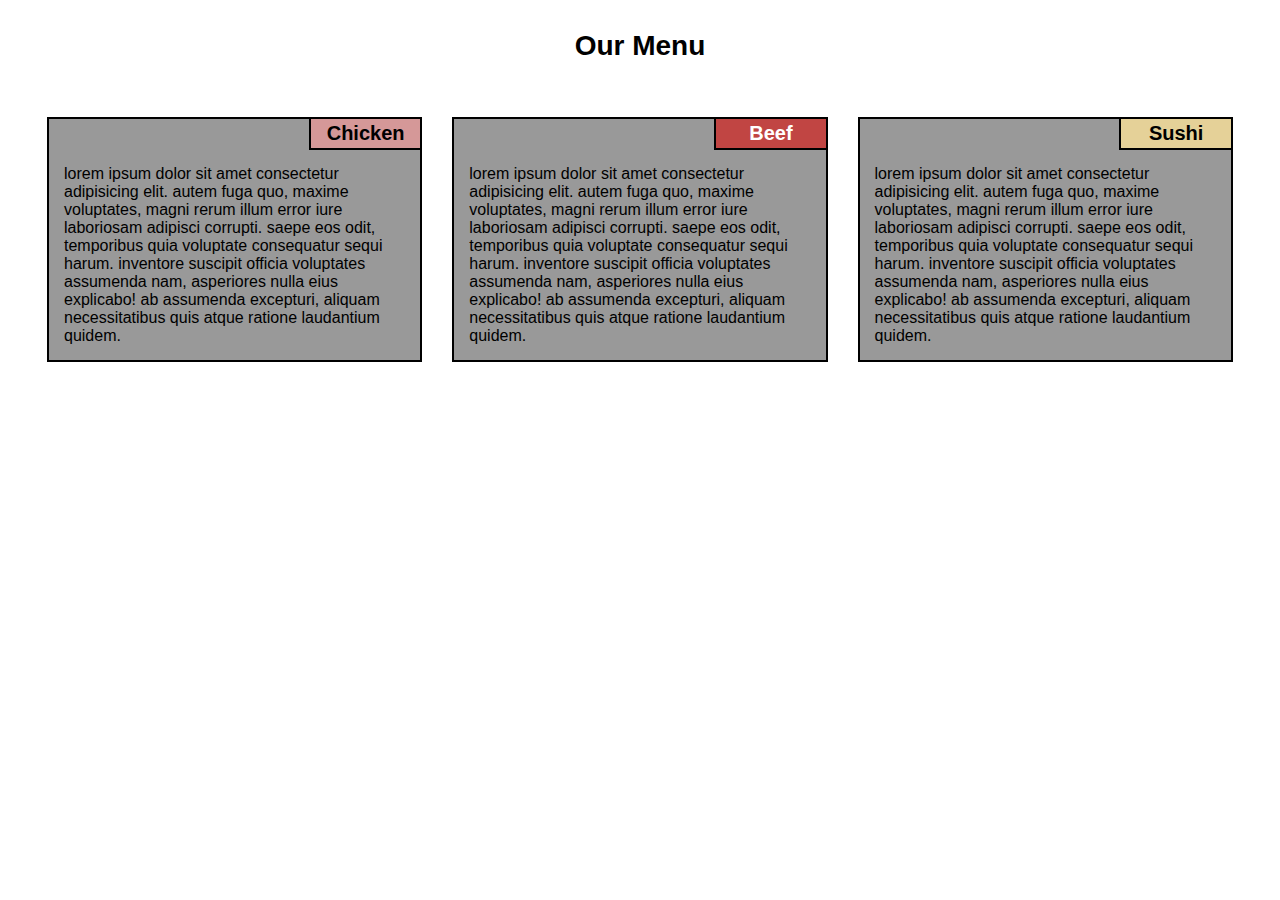
<file: mod2_solution/index.html>
<!DOCTYPE html>
<html lang="en">
<head>
    <meta charset="UTF-8">
    <meta name="viewport" content="width=device-width, initial-scale=1.0">
    <title>Assignment Solution for Module 2</title>
    <link rel="stylesheet" href="css/styles.css">
</head>
<body>
    <header class="title">Our Menu</header>
    <div class="row">
        <div class="col-xl-4 col-lg-4 col-md-6 col-sm-12">
            <section class="content">
                <section id="section-title-1">Chicken</section>
                <p>Lorem ipsum dolor sit amet consectetur adipisicing elit. Autem fuga quo, maxime voluptates, 
                    magni rerum illum error iure laboriosam adipisci corrupti. Saepe eos odit, temporibus quia 
                    voluptate consequatur sequi harum. Inventore suscipit officia voluptates assumenda nam, 
                    asperiores nulla eius explicabo! Ab assumenda excepturi, aliquam necessitatibus quis atque 
                    ratione laudantium quidem.</p>
            </section>
        </div>
        <div class="col-xl-4 col-lg-4 col-md-6 col-sm-12">
            <section class="content">
                <section id="section-title-2">Beef</section>
                <p>Lorem ipsum dolor sit amet consectetur adipisicing elit. Autem fuga quo, maxime voluptates, 
                    magni rerum illum error iure laboriosam adipisci corrupti. Saepe eos odit, temporibus quia 
                    voluptate consequatur sequi harum. Inventore suscipit officia voluptates assumenda nam, 
                    asperiores nulla eius explicabo! Ab assumenda excepturi, aliquam necessitatibus quis atque 
                    ratione laudantium quidem.</p>
            </section>
        </div>
        <div class="col-xl-4 col-lg-4 col-md-12 col-sm-12">
            <section class="content">
                <section id="section-title-3">Sushi</section>
                <p>Lorem ipsum dolor sit amet consectetur adipisicing elit. Autem fuga quo, maxime voluptates, 
                    magni rerum illum error iure laboriosam adipisci corrupti. Saepe eos odit, temporibus quia 
                    voluptate consequatur sequi harum. Inventore suscipit officia voluptates assumenda nam, 
                    asperiores nulla eius explicabo! Ab assumenda excepturi, aliquam necessitatibus quis atque 
                    ratione laudantium quidem.</p>
            </section>
        </div>
    </div>
</body>
</html>
</file>
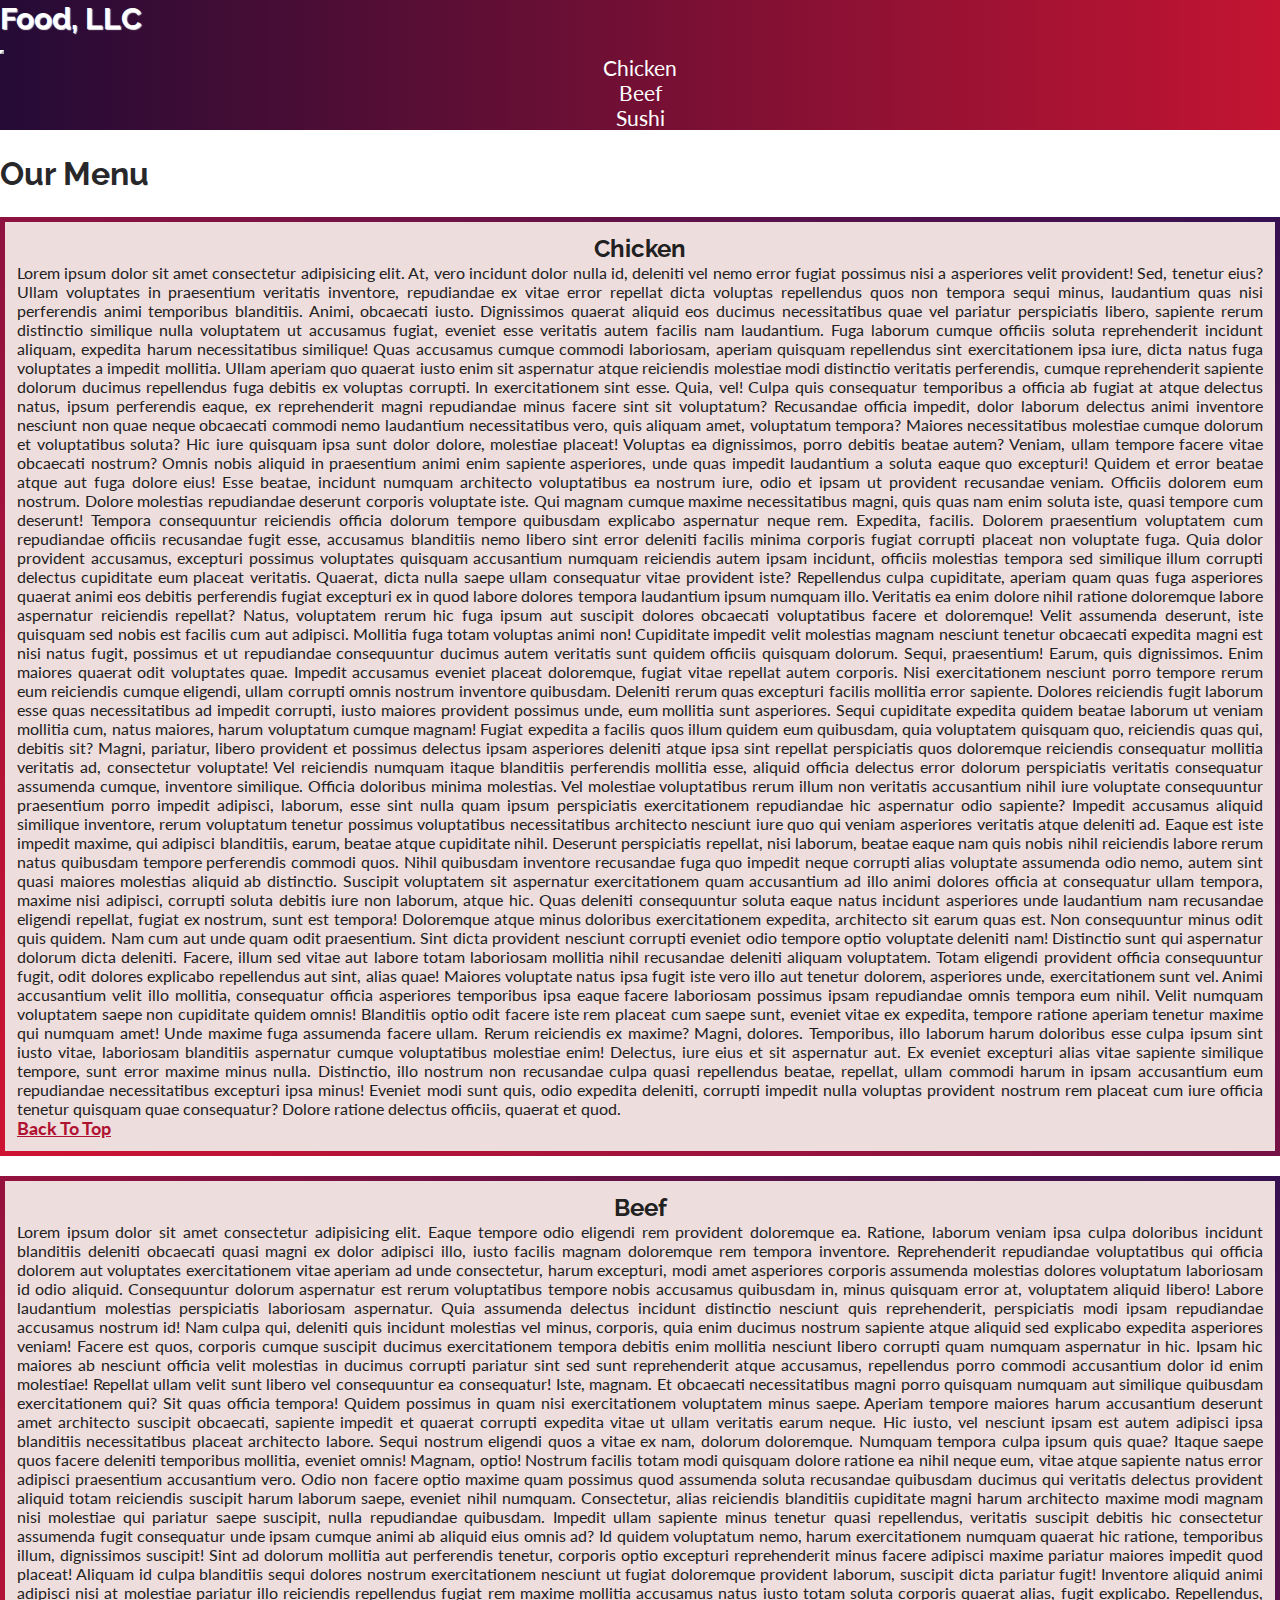
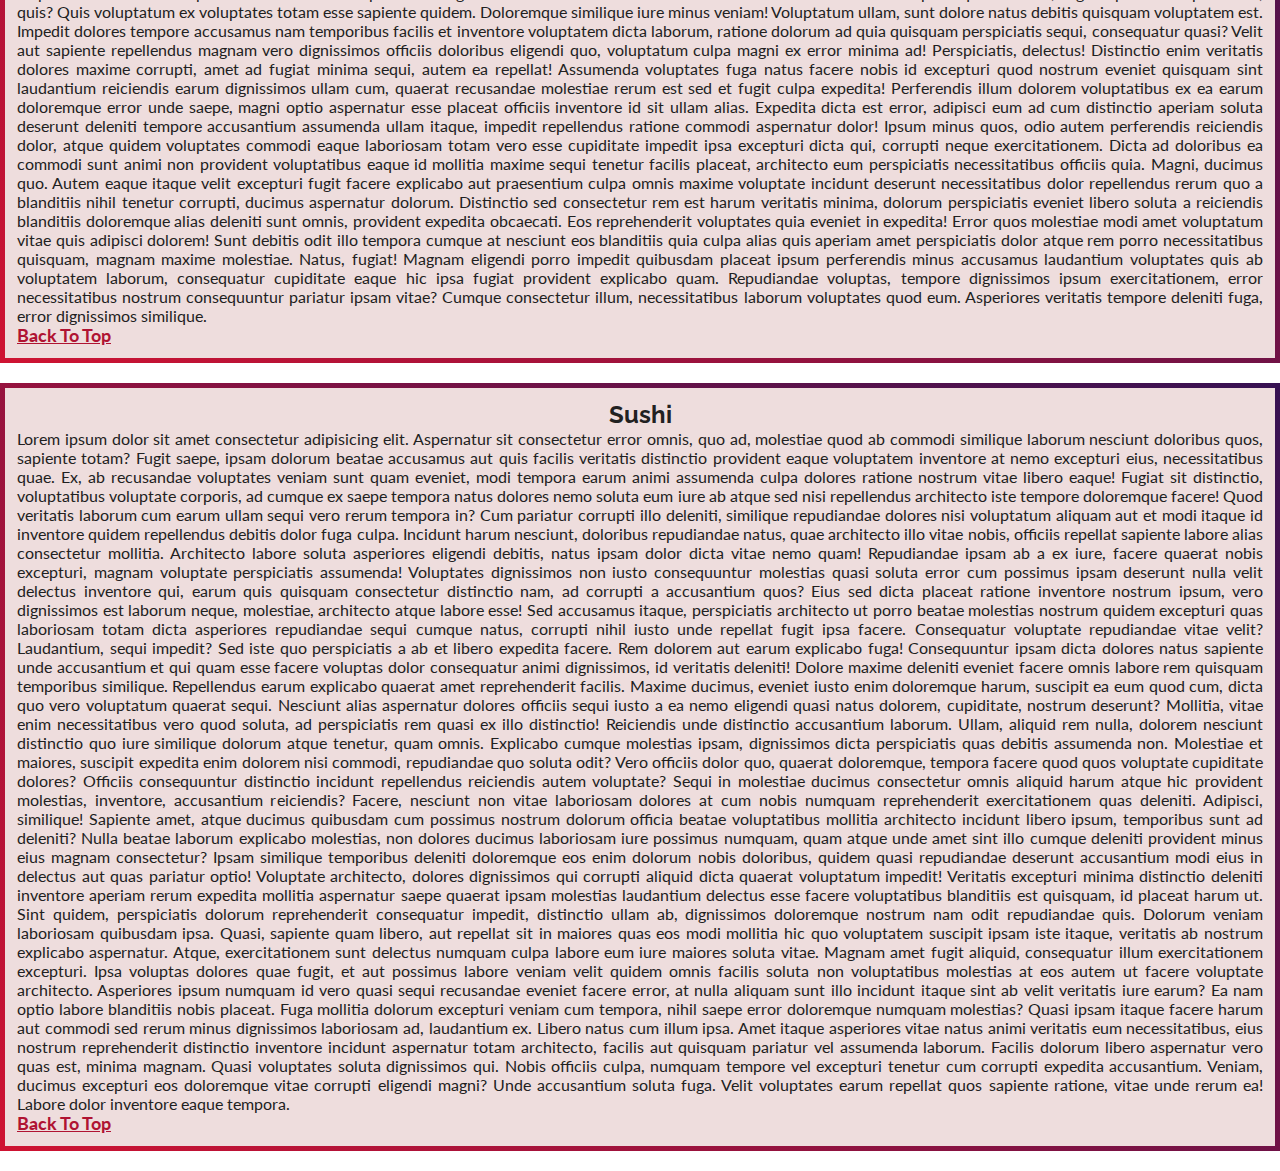
<file: mod3_solution/index.html>
<!DOCTYPE html>
<html lang="en">

<head>
    <meta charset="UTF-8">
    <meta http-equiv="X-UA-Compatible" content="IE=edge">
    <meta name="viewport" content="width=device-width, initial-scale=1.0">
    <title>Assignment Solution for Module 3</title>
    <!--Bootstrap 5 CSS CDN-->
    <link href="https://cdn.jsdelivr.net/npm/bootstrap@5.0.2/dist/css/bootstrap.min.css" rel="stylesheet"
        integrity="sha384-EVSTQN3/azprG1Anm3QDgpJLIm9Nao0Yz1ztcQTwFspd3yD65VohhpuuCOmLASjC" crossorigin="anonymous">
    <!--styles.css-->
    <link rel="stylesheet" href="css/styles.css">
    <!--Google Fonts-->
    <link rel="preconnect" href="https://fonts.googleapis.com">
    <link rel="preconnect" href="https://fonts.gstatic.com" crossorigin>
    <link
        href="https://fonts.googleapis.com/css2?family=Lato:wght@300;400;700&family=Raleway:wght@300;400;700&display=swap"
        rel="stylesheet">
</head>

<body>
    <header>
        <!--Navbar-->
        <nav id="header-nav" class="navbar navbar-expand-md">
            <div class="container-fluid px-md-3 px-lg-5">
                <a class="navbar-brand" href="index.html">
                    <h1>Food, LLC</h1>
                </a>
                <button class="navbar-toggler" type="button" data-bs-toggle="collapse"
                    data-bs-target="#collapsable-menu" aria-controls="collapsable-menu" aria-expanded="false"
                    aria-label="Toggle navigation">
                    <span class="navbar-toggler-icon"></span>
                </button>

                <div class="collapse navbar-collapse" id="collapsable-menu">
                    <ul id="nav-list" class="navbar-nav ms-auto d-block d-md-none">
                        <li class="nav-item">
                            <a class="nav-link" aria-current="page" href="#chicken-item">Chicken</a>
                        </li>
                        <li class="nav-item">
                            <a class="nav-link" href="#beef-item">Beef</a>
                        </li>
                        <li class="nav-item">
                            <a class="nav-link" href="#sushi-item">Sushi</a>
                        </li>
                    </ul>
                </div>

            </div><!-- .container-md -->
        </nav><!-- Navbar -->
    </header>

    <main id="main-content" class="container-fluid px-md-3 px-lg-5">
        <h2 id="menu-title" class="text-center">Our Menu</h2>
        <div class="row">
            <div class="col-12 col-md-6 col-lg-4 d-flex align-items-stretch">
                <section id="chicken-item" class="section-item">
                    <h3 class="section-item-title">Chicken</h3>
                    <p class="section-item-details">
                        Lorem ipsum dolor sit amet consectetur adipisicing elit. At, vero incidunt dolor nulla id,
                        deleniti vel nemo error fugiat possimus nisi a asperiores velit provident! Sed, tenetur eius?
                        Ullam voluptates in praesentium veritatis inventore, repudiandae ex vitae error repellat dicta
                        voluptas repellendus quos non tempora sequi minus, laudantium quas nisi perferendis animi
                        temporibus blanditiis. Animi, obcaecati iusto. Dignissimos quaerat aliquid eos ducimus
                        necessitatibus quae vel pariatur perspiciatis libero, sapiente rerum distinctio similique nulla
                        voluptatem ut accusamus fugiat, eveniet esse veritatis autem facilis nam laudantium. Fuga
                        laborum cumque officiis soluta reprehenderit incidunt aliquam, expedita harum necessitatibus
                        similique! Quas accusamus cumque commodi laboriosam, aperiam quisquam repellendus sint
                        exercitationem ipsa iure, dicta natus fuga voluptates a impedit mollitia. Ullam aperiam quo
                        quaerat iusto enim sit aspernatur atque reiciendis molestiae modi distinctio veritatis
                        perferendis, cumque reprehenderit sapiente dolorum ducimus repellendus fuga debitis ex voluptas
                        corrupti. In exercitationem sint esse. Quia, vel! Culpa quis consequatur temporibus a officia ab
                        fugiat at atque delectus natus, ipsum perferendis eaque, ex reprehenderit magni repudiandae
                        minus facere sint sit voluptatum? Recusandae officia impedit, dolor laborum delectus animi
                        inventore nesciunt non quae neque obcaecati commodi nemo laudantium necessitatibus vero, quis
                        aliquam amet, voluptatum tempora? Maiores necessitatibus molestiae cumque dolorum et
                        voluptatibus soluta? Hic iure quisquam ipsa sunt dolor dolore, molestiae placeat! Voluptas ea
                        dignissimos, porro debitis beatae autem? Veniam, ullam tempore facere vitae obcaecati nostrum?
                        Omnis nobis aliquid in praesentium animi enim sapiente asperiores, unde quas impedit laudantium
                        a soluta eaque quo excepturi! Quidem et error beatae atque aut fuga dolore eius! Esse beatae,
                        incidunt numquam architecto voluptatibus ea nostrum iure, odio et ipsam ut provident recusandae
                        veniam. Officiis dolorem eum nostrum. Dolore molestias repudiandae deserunt corporis voluptate
                        iste. Qui magnam cumque maxime necessitatibus magni, quis quas nam enim soluta iste, quasi
                        tempore cum deserunt! Tempora consequuntur reiciendis officia dolorum tempore quibusdam
                        explicabo aspernatur neque rem. Expedita, facilis. Dolorem praesentium voluptatem cum
                        repudiandae officiis recusandae fugit esse, accusamus blanditiis nemo libero sint error deleniti
                        facilis minima corporis fugiat corrupti placeat non voluptate fuga. Quia dolor provident
                        accusamus, excepturi possimus voluptates quisquam accusantium numquam reiciendis autem ipsam
                        incidunt, officiis molestias tempora sed similique illum corrupti delectus cupiditate eum
                        placeat veritatis. Quaerat, dicta nulla saepe ullam consequatur vitae provident iste?
                        Repellendus culpa cupiditate, aperiam quam quas fuga asperiores quaerat animi eos debitis
                        perferendis fugiat excepturi ex in quod labore dolores tempora laudantium ipsum numquam illo.
                        Veritatis ea enim dolore nihil ratione doloremque labore aspernatur reiciendis repellat? Natus,
                        voluptatem rerum hic fuga ipsum aut suscipit dolores obcaecati voluptatibus facere et
                        doloremque! Velit assumenda deserunt, iste quisquam sed nobis est facilis cum aut adipisci.
                        Mollitia fuga totam voluptas animi non! Cupiditate impedit velit molestias magnam nesciunt
                        tenetur obcaecati expedita magni est nisi natus fugit, possimus et ut repudiandae consequuntur
                        ducimus autem veritatis sunt quidem officiis quisquam dolorum. Sequi, praesentium! Earum, quis
                        dignissimos. Enim maiores quaerat odit voluptates quae. Impedit accusamus eveniet placeat
                        doloremque, fugiat vitae repellat autem corporis. Nisi exercitationem nesciunt porro tempore
                        rerum eum reiciendis cumque eligendi, ullam corrupti omnis nostrum inventore quibusdam. Deleniti
                        rerum quas excepturi facilis mollitia error sapiente. Dolores reiciendis fugit laborum esse quas
                        necessitatibus ad impedit corrupti, iusto maiores provident possimus unde, eum mollitia sunt
                        asperiores. Sequi cupiditate expedita quidem beatae laborum ut veniam mollitia cum, natus
                        maiores, harum voluptatum cumque magnam! Fugiat expedita a facilis quos illum quidem eum
                        quibusdam, quia voluptatem quisquam quo, reiciendis quas qui, debitis sit? Magni, pariatur,
                        libero provident et possimus delectus ipsam asperiores deleniti atque ipsa sint repellat
                        perspiciatis quos doloremque reiciendis consequatur mollitia veritatis ad, consectetur
                        voluptate! Vel reiciendis numquam itaque blanditiis perferendis mollitia esse, aliquid officia
                        delectus error dolorum perspiciatis veritatis consequatur assumenda cumque, inventore similique.
                        Officia doloribus minima molestias. Vel molestiae voluptatibus rerum illum non veritatis
                        accusantium nihil iure voluptate consequuntur praesentium porro impedit adipisci, laborum, esse
                        sint nulla quam ipsum perspiciatis exercitationem repudiandae hic aspernatur odio sapiente?
                        Impedit accusamus aliquid similique inventore, rerum voluptatum tenetur possimus voluptatibus
                        necessitatibus architecto nesciunt iure quo qui veniam asperiores veritatis atque deleniti ad.
                        Eaque est iste impedit maxime, qui adipisci blanditiis, earum, beatae atque cupiditate nihil.
                        Deserunt perspiciatis repellat, nisi laborum, beatae eaque nam quis nobis nihil reiciendis
                        labore rerum natus quibusdam tempore perferendis commodi quos. Nihil quibusdam inventore
                        recusandae fuga quo impedit neque corrupti alias voluptate assumenda odio nemo, autem sint quasi
                        maiores molestias aliquid ab distinctio. Suscipit voluptatem sit aspernatur exercitationem quam
                        accusantium ad illo animi dolores officia at consequatur ullam tempora, maxime nisi adipisci,
                        corrupti soluta debitis iure non laborum, atque hic. Quas deleniti consequuntur soluta eaque
                        natus incidunt asperiores unde laudantium nam recusandae eligendi repellat, fugiat ex nostrum,
                        sunt est tempora! Doloremque atque minus doloribus exercitationem expedita, architecto sit earum
                        quas est. Non consequuntur minus odit quis quidem. Nam cum aut unde quam odit praesentium. Sint
                        dicta provident nesciunt corrupti eveniet odio tempore optio voluptate deleniti nam! Distinctio
                        sunt qui aspernatur dolorum dicta deleniti. Facere, illum sed vitae aut labore totam laboriosam
                        mollitia nihil recusandae deleniti aliquam voluptatem. Totam eligendi provident officia
                        consequuntur fugit, odit dolores explicabo repellendus aut sint, alias quae! Maiores voluptate
                        natus ipsa fugit iste vero illo aut tenetur dolorem, asperiores unde, exercitationem sunt vel.
                        Animi accusantium velit illo mollitia, consequatur officia asperiores temporibus ipsa eaque
                        facere laboriosam possimus ipsam repudiandae omnis tempora eum nihil. Velit numquam voluptatem
                        saepe non cupiditate quidem omnis! Blanditiis optio odit facere iste rem placeat cum saepe sunt,
                        eveniet vitae ex expedita, tempore ratione aperiam tenetur maxime qui numquam amet! Unde maxime
                        fuga assumenda facere ullam. Rerum reiciendis ex maxime? Magni, dolores. Temporibus, illo
                        laborum harum doloribus esse culpa ipsum sint iusto vitae, laboriosam blanditiis aspernatur
                        cumque voluptatibus molestiae enim! Delectus, iure eius et sit aspernatur aut. Ex eveniet
                        excepturi alias vitae sapiente similique tempore, sunt error maxime minus nulla. Distinctio,
                        illo nostrum non recusandae culpa quasi repellendus beatae, repellat, ullam commodi harum in
                        ipsam accusantium eum repudiandae necessitatibus excepturi ipsa minus! Eveniet modi sunt quis,
                        odio expedita deleniti, corrupti impedit nulla voluptas provident nostrum rem placeat cum iure
                        officia tenetur quisquam quae consequatur? Dolore ratione delectus officiis, quaerat et quod.
                    </p>
                    <a href="#menu-title" class="backTop">Back To Top</a>
                </section>
            </div>
            <div class="col-12 col-md-6 col-lg-4 d-flex align-items-stretch">
                <section id="beef-item" class="section-item">
                    <h3 class="section-item-title">Beef</h3>
                    <p class="section-item-details">
                        Lorem ipsum dolor sit amet consectetur adipisicing elit. Eaque tempore odio eligendi rem
                        provident doloremque ea. Ratione, laborum veniam ipsa culpa doloribus incidunt blanditiis
                        deleniti obcaecati quasi magni ex dolor adipisci illo, iusto facilis magnam doloremque rem
                        tempora inventore. Reprehenderit repudiandae voluptatibus qui officia dolorem aut voluptates
                        exercitationem vitae aperiam ad unde consectetur, harum excepturi, modi amet asperiores corporis
                        assumenda molestias dolores voluptatum laboriosam id odio aliquid. Consequuntur dolorum
                        aspernatur est rerum voluptatibus tempore nobis accusamus quibusdam in, minus quisquam error at,
                        voluptatem aliquid libero! Labore laudantium molestias perspiciatis laboriosam aspernatur. Quia
                        assumenda delectus incidunt distinctio nesciunt quis reprehenderit, perspiciatis modi ipsam
                        repudiandae accusamus nostrum id! Nam culpa qui, deleniti quis incidunt molestias vel minus,
                        corporis, quia enim ducimus nostrum sapiente atque aliquid sed explicabo expedita asperiores
                        veniam! Facere est quos, corporis cumque suscipit ducimus exercitationem tempora debitis enim
                        mollitia nesciunt libero corrupti quam numquam aspernatur in hic. Ipsam hic maiores ab nesciunt
                        officia velit molestias in ducimus corrupti pariatur sint sed sunt reprehenderit atque
                        accusamus, repellendus porro commodi accusantium dolor id enim molestiae! Repellat ullam velit
                        sunt libero vel consequuntur ea consequatur! Iste, magnam. Et obcaecati necessitatibus magni
                        porro quisquam numquam aut similique quibusdam exercitationem qui? Sit quas officia tempora!
                        Quidem possimus in quam nisi exercitationem voluptatem minus saepe. Aperiam tempore maiores
                        harum accusantium deserunt amet architecto suscipit obcaecati, sapiente impedit et quaerat
                        corrupti expedita vitae ut ullam veritatis earum neque. Hic iusto, vel nesciunt ipsam est autem
                        adipisci ipsa blanditiis necessitatibus placeat architecto labore. Sequi nostrum eligendi quos a
                        vitae ex nam, dolorum doloremque. Numquam tempora culpa ipsum quis quae? Itaque saepe quos
                        facere deleniti temporibus mollitia, eveniet omnis! Magnam, optio! Nostrum facilis totam modi
                        quisquam dolore ratione ea nihil neque eum, vitae atque sapiente natus error adipisci
                        praesentium accusantium vero. Odio non facere optio maxime quam possimus quod assumenda soluta
                        recusandae quibusdam ducimus qui veritatis delectus provident aliquid totam reiciendis suscipit
                        harum laborum saepe, eveniet nihil numquam. Consectetur, alias reiciendis blanditiis cupiditate
                        magni harum architecto maxime modi magnam nisi molestiae qui pariatur saepe suscipit, nulla
                        repudiandae quibusdam. Impedit ullam sapiente minus tenetur quasi repellendus, veritatis
                        suscipit debitis hic consectetur assumenda fugit consequatur unde ipsam cumque animi ab aliquid
                        eius omnis ad? Id quidem voluptatum nemo, harum exercitationem numquam quaerat hic ratione,
                        temporibus illum, dignissimos suscipit! Sint ad dolorum mollitia aut perferendis tenetur,
                        corporis optio excepturi reprehenderit minus facere adipisci maxime pariatur maiores impedit
                        quod placeat! Aliquam id culpa blanditiis sequi dolores nostrum exercitationem nesciunt ut
                        fugiat doloremque provident laborum, suscipit dicta pariatur fugit! Inventore aliquid animi
                        adipisci nisi at molestiae pariatur illo reiciendis repellendus fugiat rem maxime mollitia
                        accusamus natus iusto totam soluta corporis quaerat alias, fugit explicabo. Repellendus, quis?
                        Quis voluptatum ex voluptates totam esse sapiente quidem. Doloremque similique iure minus
                        veniam! Voluptatum ullam, sunt dolore natus debitis quisquam voluptatem est. Impedit dolores
                        tempore accusamus nam temporibus facilis et inventore voluptatem dicta laborum, ratione dolorum
                        ad quia quisquam perspiciatis sequi, consequatur quasi? Velit aut sapiente repellendus magnam
                        vero dignissimos officiis doloribus eligendi quo, voluptatum culpa magni ex error minima ad!
                        Perspiciatis, delectus! Distinctio enim veritatis dolores maxime corrupti, amet ad fugiat minima
                        sequi, autem ea repellat! Assumenda voluptates fuga natus facere nobis id excepturi quod nostrum
                        eveniet quisquam sint laudantium reiciendis earum dignissimos ullam cum, quaerat recusandae
                        molestiae rerum est sed et fugit culpa expedita! Perferendis illum dolorem voluptatibus ex ea
                        earum doloremque error unde saepe, magni optio aspernatur esse placeat officiis inventore id sit
                        ullam alias. Expedita dicta est error, adipisci eum ad cum distinctio aperiam soluta deserunt
                        deleniti tempore accusantium assumenda ullam itaque, impedit repellendus ratione commodi
                        aspernatur dolor! Ipsum minus quos, odio autem perferendis reiciendis dolor, atque quidem
                        voluptates commodi eaque laboriosam totam vero esse cupiditate impedit ipsa excepturi dicta qui,
                        corrupti neque exercitationem. Dicta ad doloribus ea commodi sunt animi non provident
                        voluptatibus eaque id mollitia maxime sequi tenetur facilis placeat, architecto eum perspiciatis
                        necessitatibus officiis quia. Magni, ducimus quo. Autem eaque itaque velit excepturi fugit
                        facere explicabo aut praesentium culpa omnis maxime voluptate incidunt deserunt necessitatibus
                        dolor repellendus rerum quo a blanditiis nihil tenetur corrupti, ducimus aspernatur dolorum.
                        Distinctio sed consectetur rem est harum veritatis minima, dolorum perspiciatis eveniet libero
                        soluta a reiciendis blanditiis doloremque alias deleniti sunt omnis, provident expedita
                        obcaecati. Eos reprehenderit voluptates quia eveniet in expedita! Error quos molestiae modi amet
                        voluptatum vitae quis adipisci dolorem! Sunt debitis odit illo tempora cumque at nesciunt eos
                        blanditiis quia culpa alias quis aperiam amet perspiciatis dolor atque rem porro necessitatibus
                        quisquam, magnam maxime molestiae. Natus, fugiat! Magnam eligendi porro impedit quibusdam
                        placeat ipsum perferendis minus accusamus laudantium voluptates quis ab voluptatem laborum,
                        consequatur cupiditate eaque hic ipsa fugiat provident explicabo quam. Repudiandae voluptas,
                        tempore dignissimos ipsum exercitationem, error necessitatibus nostrum consequuntur pariatur
                        ipsam vitae? Cumque consectetur illum, necessitatibus laborum voluptates quod eum. Asperiores
                        veritatis tempore deleniti fuga, error dignissimos similique.
                    </p>
                    <a href="#menu-title" class="backTop">Back To Top</a>
                </section>
            </div>
            <div class="col-12 col-md-12 col-lg-4 d-flex align-items-stretch">
                <section id="sushi-item" class="section-item">
                    <h3 class="section-item-title">Sushi</h3>
                    <p class="section-item-details">
                        Lorem ipsum dolor sit amet consectetur adipisicing elit. Aspernatur sit consectetur error omnis,
                        quo ad, molestiae quod ab commodi similique laborum nesciunt doloribus quos, sapiente totam?
                        Fugit saepe, ipsam dolorum beatae accusamus aut quis facilis veritatis distinctio provident
                        eaque voluptatem inventore at nemo excepturi eius, necessitatibus quae. Ex, ab recusandae
                        voluptates veniam sunt quam eveniet, modi tempora earum animi assumenda culpa dolores ratione
                        nostrum vitae libero eaque! Fugiat sit distinctio, voluptatibus voluptate corporis, ad cumque ex
                        saepe tempora natus dolores nemo soluta eum iure ab atque sed nisi repellendus architecto iste
                        tempore doloremque facere! Quod veritatis laborum cum earum ullam sequi vero rerum tempora in?
                        Cum pariatur corrupti illo deleniti, similique repudiandae dolores nisi voluptatum aliquam aut
                        et modi itaque id inventore quidem repellendus debitis dolor fuga culpa. Incidunt harum
                        nesciunt, doloribus repudiandae natus, quae architecto illo vitae nobis, officiis repellat
                        sapiente labore alias consectetur mollitia. Architecto labore soluta asperiores eligendi
                        debitis, natus ipsam dolor dicta vitae nemo quam! Repudiandae ipsam ab a ex iure, facere quaerat
                        nobis excepturi, magnam voluptate perspiciatis assumenda! Voluptates dignissimos non iusto
                        consequuntur molestias quasi soluta error cum possimus ipsam deserunt nulla velit delectus
                        inventore qui, earum quis quisquam consectetur distinctio nam, ad corrupti a accusantium quos?
                        Eius sed dicta placeat ratione inventore nostrum ipsum, vero dignissimos est laborum neque,
                        molestiae, architecto atque labore esse! Sed accusamus itaque, perspiciatis architecto ut porro
                        beatae molestias nostrum quidem excepturi quas laboriosam totam dicta asperiores repudiandae
                        sequi cumque natus, corrupti nihil iusto unde repellat fugit ipsa facere. Consequatur voluptate
                        repudiandae vitae velit? Laudantium, sequi impedit? Sed iste quo perspiciatis a ab et libero
                        expedita facere. Rem dolorem aut earum explicabo fuga! Consequuntur ipsam dicta dolores natus
                        sapiente unde accusantium et qui quam esse facere voluptas dolor consequatur animi dignissimos,
                        id veritatis deleniti! Dolore maxime deleniti eveniet facere omnis labore rem quisquam
                        temporibus similique. Repellendus earum explicabo quaerat amet reprehenderit facilis. Maxime
                        ducimus, eveniet iusto enim doloremque harum, suscipit ea eum quod cum, dicta quo vero
                        voluptatum quaerat sequi. Nesciunt alias aspernatur dolores officiis sequi iusto a ea nemo
                        eligendi quasi natus dolorem, cupiditate, nostrum deserunt? Mollitia, vitae enim necessitatibus
                        vero quod soluta, ad perspiciatis rem quasi ex illo distinctio! Reiciendis unde distinctio
                        accusantium laborum. Ullam, aliquid rem nulla, dolorem nesciunt distinctio quo iure similique
                        dolorum atque tenetur, quam omnis. Explicabo cumque molestias ipsam, dignissimos dicta
                        perspiciatis quas debitis assumenda non. Molestiae et maiores, suscipit expedita enim dolorem
                        nisi commodi, repudiandae quo soluta odit? Vero officiis dolor quo, quaerat doloremque, tempora
                        facere quod quos voluptate cupiditate dolores? Officiis consequuntur distinctio incidunt
                        repellendus reiciendis autem voluptate? Sequi in molestiae ducimus consectetur omnis aliquid
                        harum atque hic provident molestias, inventore, accusantium reiciendis? Facere, nesciunt non
                        vitae laboriosam dolores at cum nobis numquam reprehenderit exercitationem quas deleniti.
                        Adipisci, similique! Sapiente amet, atque ducimus quibusdam cum possimus nostrum dolorum officia
                        beatae voluptatibus mollitia architecto incidunt libero ipsum, temporibus sunt ad deleniti?
                        Nulla beatae laborum explicabo molestias, non dolores ducimus laboriosam iure possimus numquam,
                        quam atque unde amet sint illo cumque deleniti provident minus eius magnam consectetur? Ipsam
                        similique temporibus deleniti doloremque eos enim dolorum nobis doloribus, quidem quasi
                        repudiandae deserunt accusantium modi eius in delectus aut quas pariatur optio! Voluptate
                        architecto, dolores dignissimos qui corrupti aliquid dicta quaerat voluptatum impedit! Veritatis
                        excepturi minima distinctio deleniti inventore aperiam rerum expedita mollitia aspernatur saepe
                        quaerat ipsam molestias laudantium delectus esse facere voluptatibus blanditiis est quisquam, id
                        placeat harum ut. Sint quidem, perspiciatis dolorum reprehenderit consequatur impedit,
                        distinctio ullam ab, dignissimos doloremque nostrum nam odit repudiandae quis. Dolorum veniam
                        laboriosam quibusdam ipsa. Quasi, sapiente quam libero, aut repellat sit in maiores quas eos
                        modi mollitia hic quo voluptatem suscipit ipsam iste itaque, veritatis ab nostrum explicabo
                        aspernatur. Atque, exercitationem sunt delectus numquam culpa labore eum iure maiores soluta
                        vitae. Magnam amet fugit aliquid, consequatur illum exercitationem excepturi. Ipsa voluptas
                        dolores quae fugit, et aut possimus labore veniam velit quidem omnis facilis soluta non
                        voluptatibus molestias at eos autem ut facere voluptate architecto. Asperiores ipsum numquam id
                        vero quasi sequi recusandae eveniet facere error, at nulla aliquam sunt illo incidunt itaque
                        sint ab velit veritatis iure earum? Ea nam optio labore blanditiis nobis placeat. Fuga mollitia
                        dolorum excepturi veniam cum tempora, nihil saepe error doloremque numquam molestias? Quasi
                        ipsam itaque facere harum aut commodi sed rerum minus dignissimos laboriosam ad, laudantium ex.
                        Libero natus cum illum ipsa. Amet itaque asperiores vitae natus animi veritatis eum
                        necessitatibus, eius nostrum reprehenderit distinctio inventore incidunt aspernatur totam
                        architecto, facilis aut quisquam pariatur vel assumenda laborum. Facilis dolorum libero
                        aspernatur vero quas est, minima magnam. Quasi voluptates soluta dignissimos qui. Nobis officiis
                        culpa, numquam tempore vel excepturi tenetur cum corrupti expedita accusantium. Veniam, ducimus
                        excepturi eos doloremque vitae corrupti eligendi magni? Unde accusantium soluta fuga. Velit
                        voluptates earum repellat quos sapiente ratione, vitae unde rerum ea! Labore dolor inventore
                        eaque tempora.
                    </p>
                    <a href="#menu-title" class="backTop">Back To Top</a>
                </section>
            </div>
        </div>
    </main>

    <!--Bootstrap 5 JS CDN-->
    <script src="https://cdn.jsdelivr.net/npm/bootstrap@5.0.2/dist/js/bootstrap.bundle.min.js"
        integrity="sha384-MrcW6ZMFYlzcLA8Nl+NtUVF0sA7MsXsP1UyJoMp4YLEuNSfAP+JcXn/tWtIaxVXM" crossorigin="anonymous">
    </script>
</body>

</html>
</file>
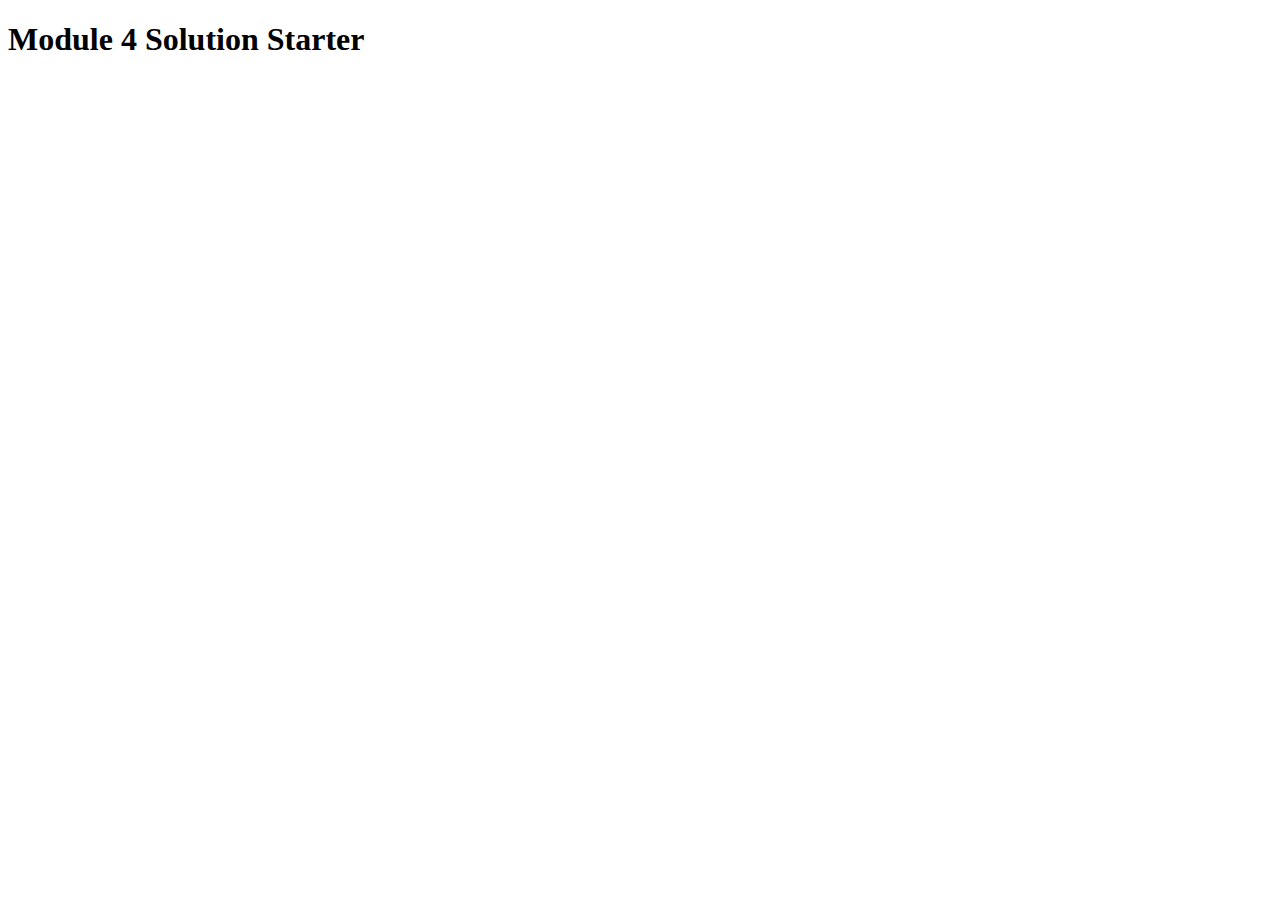
<file: mod4_solution/index.html>
<!DOCTYPE html>
<html>
<head>
  <meta charset="utf-8">
  <title>Module 4 Solution Starter</title>
  <script>
    var names = []; // DO NOT REMOVE
  </script>
  <script src="SpeakHello.js"></script>
  <script src="SpeakGoodBye.js"></script>
  <script src="script.js"></script>
</head>
<body>
  <h1>Module 4 Solution Starter</h1>
</body>
</html>
</file>
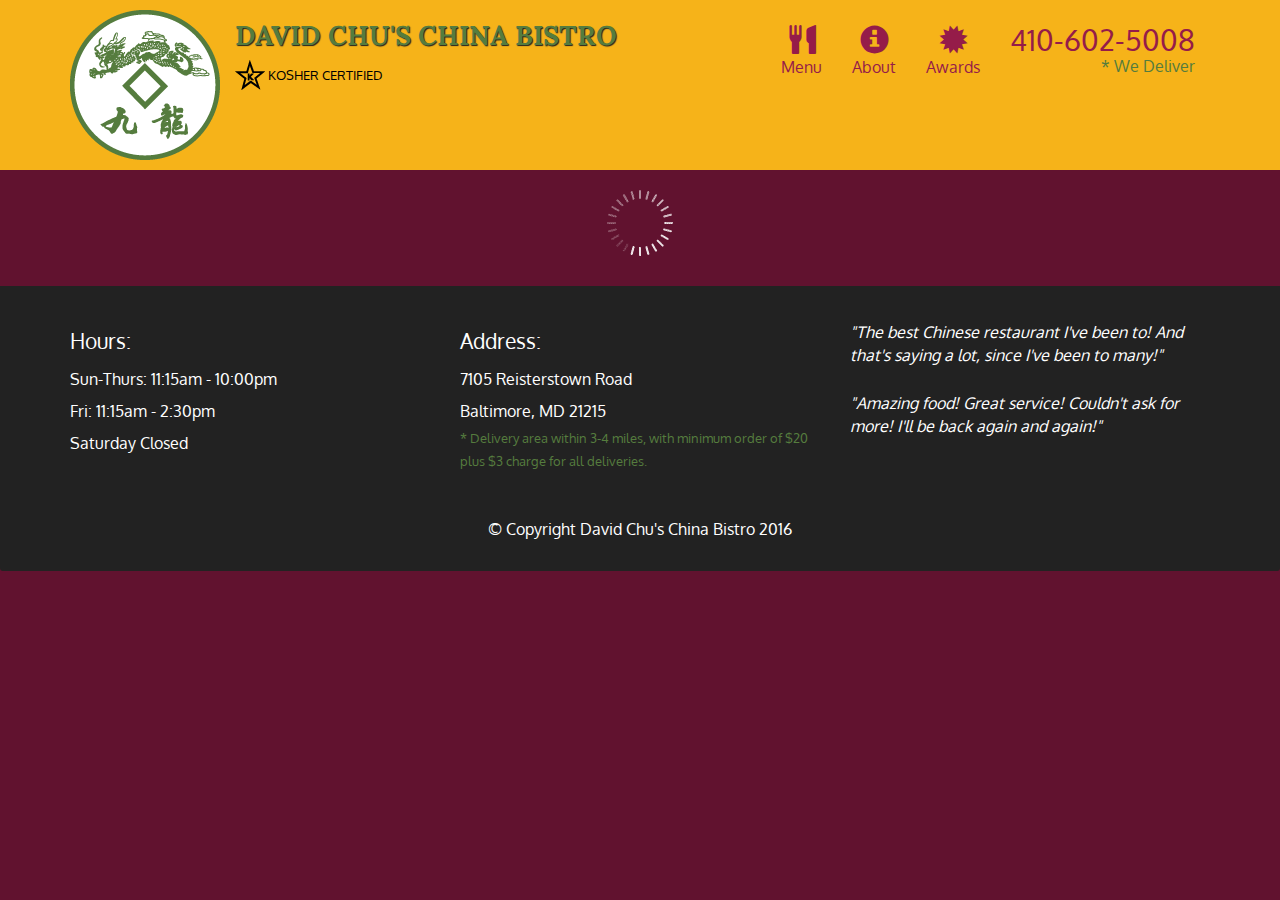
<file: mod5_solution/index.html>
<!doctype html>
<html lang="en">
  <head>
    <meta charset="utf-8">
    <meta http-equiv="X-UA-Compatible" content="IE=edge">
    <meta name="viewport" content="width=device-width, initial-scale=1">
    <title>David Chu's China Bistro</title>
    <link rel="stylesheet" href="css/bootstrap.min.css">
    <link rel="stylesheet" href="css/styles.css">
    <link href='https://fonts.googleapis.com/css?family=Oxygen:400,300,700' rel='stylesheet' type='text/css'>
    <link href='https://fonts.googleapis.com/css?family=Lora' rel='stylesheet' type='text/css'>
  </head>
<body>
  <header>
    <nav id="header-nav" class="navbar navbar-default">
      <div class="container">
        <div class="navbar-header">
          <a href="index.html" class="pull-left visible-md visible-lg">
            <div id="logo-img" alt="Logo image"></div>
          </a>

          <div class="navbar-brand">
            <a href="index.html"><h1>David Chu's China Bistro</h1></a>
            <p>
              <img src="images/star-k-logo.png" alt="Kosher certification">
              <span>Kosher Certified</span>
            </p>
          </div>

          <button id="navbarToggle" type="button" class="navbar-toggle collapsed" data-toggle="collapse" data-target="#collapsable-nav" aria-expanded="false">
            <span class="sr-only">Toggle navigation</span>
            <span class="icon-bar"></span>
            <span class="icon-bar"></span>
            <span class="icon-bar"></span>
          </button>
        </div>
        
        <div id="collapsable-nav" class="collapse navbar-collapse">
           <ul id="nav-list" class="nav navbar-nav navbar-right">
            <li id="navHomeButton" class="visible-xs active">
              <a href="index.html">
                <span class="glyphicon glyphicon-home"></span> Home</a>
            </li>
            <li id="navMenuButton">
              <a href="#" onclick="$dc.loadMenuCategories();">
                <span class="glyphicon glyphicon-cutlery"></span><br class="hidden-xs"> Menu</a>
            </li>
            <li>
              <a href="#">
                <span class="glyphicon glyphicon-info-sign"></span><br class="hidden-xs"> About</a>
            </li>
            <li>
              <a href="#">
                <span class="glyphicon glyphicon-certificate"></span><br class="hidden-xs"> Awards</a>
            </li>
            <li id="phone" class="hidden-xs">
              <a href="tel:410-602-5008">
                <span>410-602-5008</span></a><div>* We Deliver</div>
            </li>
          </ul><!-- #nav-list -->
        </div><!-- .collapse .navbar-collapse -->
      </div><!-- .container -->
    </nav><!-- #header-nav -->
  </header>

  <div id="call-btn" class="visible-xs">
    <a class="btn" href="tel:410-602-5008">
    <span class="glyphicon glyphicon-earphone"></span>
    410-602-5008
    </a>
  </div>
  <div id="xs-deliver" class="text-center visible-xs">* We Deliver</div>

  <div id="main-content" class="container"></div>

  <footer class="panel-footer">
    <div class="container">
      <div class="row">
        <section id="hours" class="col-sm-4">
          <span>Hours:</span><br>
          Sun-Thurs: 11:15am - 10:00pm<br>
          Fri: 11:15am - 2:30pm<br>
          Saturday Closed
          <hr class="visible-xs">
        </section>
        <section id="address" class="col-sm-4">
          <span>Address:</span><br>
          7105 Reisterstown Road<br>
          Baltimore, MD 21215
          <p>* Delivery area within 3-4 miles, with minimum order of $20 plus $3 charge for all deliveries.</p>
          <hr class="visible-xs">
        </section>
        <section id="testimonials" class="col-sm-4">
          <p>"The best Chinese restaurant I've been to! And that's saying a lot, since I've been to many!"</p>
          <p>"Amazing food! Great service! Couldn't ask for more! I'll be back again and again!"</p>
        </section>
      </div>
      <div class="text-center">&copy; Copyright David Chu's China Bistro 2016</div>
    </div>
  </footer>

  <!-- jQuery (Bootstrap JS plugins depend on it) -->
  <script src="js/jquery-2.1.4.min.js"></script>
  <script src="js/bootstrap.min.js"></script>
  <script src="js/ajax-utils.js"></script>
  <script src="js/script.js"></script>
</body>
</html>
</file>
<file: mod2_solution/css/styles.css>
/***Base Styles***/
 * {
     margin: 0;
     padding:0;
     box-sizing: border-box;
 }

 body{
    font-family: Arial, Helvetica, sans-serif;
 }
 header.title{
    font-style: normal;
    font-size: 175%;
    font-weight: bold;
    text-align: center;
    margin:30px 0px 40px 0px;
 }
section.content{
    border: 2px solid black;
    background-color: #999999;
}
.content > section{
    width:30%;
    padding: 3px;
    font-size: 125%;
    font-weight: bold;
    text-align: center;
    border-left: 2px solid black;
    border-bottom: 2px solid black;
    float:right;
}
#section-title-1{
    background-color: #D59898;
}
#section-title-2{
    background-color: #C14543;
    color:#ffffff;
}
#section-title-3{
    background-color: #E5D198;
}
.content > p{
    clear: right;
    padding: 15px;
    text-transform: lowercase;
}
.row {
    width: 95%;
    margin-left:auto;
    margin-right: auto;
}
/**Responsive**/

 /*Extra-Large Devices*/
 @media (min-width: 1200px) {
    .col-xl-1, .col-xl-2, .col-xl-3, .col-xl-4, .col-xl-5, .col-xl-6, .col-xl-7, .col-xl-8, .col-xl-9, .col-xl-10, .col-xl-11, .col-xl-12 {
      float: left;
      padding: 15px 15px;
    }
    .col-xl-1 {
        width: 8.33%;
    }
    .col-xl-2 {
        width: 16.66%;
    }
    .col-xl-3 {
        width: 25%;
    }
    .col-xl-4 {
        width: 33.33%;
    }
    .col-xl-5 {
        width: 41.66%;
    }
    .col-xl-6 {
        width: 50%;
    }
    .col-xl-7 {
        width: 58.33%;
    }
    .col-xl-8 {
        width: 66.66%;
    }
    .col-xl-9 {
        width: 74.99%;
    }
    .col-xl-10 {
        width: 83.33%;
    }
    .col-xl-11 {
        width: 91.66%;
    }
    .col-xl-12 {
        width: 100%;
    }
 }
 /*Large devices only*/
@media (min-width: 992px) and (max-width: 1199px) {
    .col-lg-1, .col-lg-2, .col-lg-3, .col-lg-4, .col-lg-5, .col-lg-6, .col-lg-7, .col-lg-8, .col-lg-9, .col-lg-10, .col-lg-11, .col-lg-12 {
        float: left;
        padding: 15px 15px;
      }
      .col-lg-1 {
          width: 8.33%;
      }
      .col-lg-2 {
          width: 16.66%;
      }
      .col-lg-3 {
          width: 25%;
      }
      .col-lg-4 {
          width: 33.33%;
      }
      .col-lg-5 {
          width: 41.66%;
      }
      .col-lg-6 {
          width: 50%;
      }
      .col-lg-7 {
          width: 58.33%;
      }
      .col-lg-8 {
          width: 66.66%;
      }
      .col-lg-9 {
          width: 74.99%;
      }
      .col-lg-10 {
          width: 83.33%;
      }
      .col-lg-11 {
          width: 91.66%;
      }
      .col-lg-12 {
          width: 100%;
      }
}
/*Medium devices only*/
@media (min-width: 768px) and (max-width: 991px) {
    .col-md-1, .col-md-2, .col-md-3, .col-md-4, .col-md-5, .col-md-6, .col-md-7, .col-md-8, .col-md-9, .col-md-10, .col-md-11, .col-md-12 {
      float: left;
      padding: 15px 15px;
    }
    .col-md-1 {
      width: 8.33%;
    }
    .col-md-2 {
      width: 16.66%;
    }
    .col-md-3 {
      width: 25%;
    }
    .col-md-4 {
      width: 33.33%;
    }
    .col-md-5 {
      width: 41.66%;
    }
    .col-md-6 {
      width: 50%;
    }
    .col-md-7 {
      width: 58.33%;
    }
    .col-md-8 {
      width: 66.66%;
    }
    .col-md-9 {
      width: 74.99%;
    }
    .col-md-10 {
      width: 83.33%;
    }
    .col-md-11 {
      width: 91.66%;
    }
    .col-md-12 {
      width: 100%;
    }
  }

/*Small devices only*/
@media (max-width: 767px) {
    .col-sm-1, .col-sm-2, .col-sm-3, .col-sm-4, .col-sm-5, .col-sm-6, .col-sm-7, .col-sm-8, .col-sm-9, .col-sm-10, .col-sm-11, .col-sm-12 {
      float: left;
      padding: 15px 15px;
    }
    .col-sm-1 {
      width: 8.33%;
    }
    .col-sm-2 {
      width: 16.66%;
    }
    .col-sm-3 {
      width: 25%;
    }
    .col-sm-4 {
      width: 33.33%;
    }
    .col-sm-5 {
      width: 41.66%;
    }
    .col-sm-6 {
      width: 50%;
    }
    .col-sm-7 {
      width: 58.33%;
    }
    .col-sm-8 {
      width: 66.66%;
    }
    .col-sm-9 {
      width: 74.99%;
    }
    .col-sm-10 {
      width: 83.33%;
    }
    .col-sm-11 {
      width: 91.66%;
    }
    .col-sm-12 {
      width: 100%;
    }
  }
</file>
<file: mod3_solution/css/styles.css>
* {
    margin: 0;
    padding: 0;
    box-sizing: border-box;
}

body {
    font-size: 16px;
    font-family: 'Lato', sans-serif;
    color: #212121;
}

h1,
h2,
h3 {
    font-family: 'Raleway', serif;
}

/*** HEADER ***/
#header-nav {
    background: #c31432;
    /* fallback for old browsers */
    background: -webkit-linear-gradient(to right, #240b36, #c31432);
    /* Chrome 10-25, Safari 5.1-6 */
    background: linear-gradient(to right, #240b36, #c31432);
    /* W3C, IE 10+/ Edge, Firefox 16+, Chrome 26+, Opera 12+, Safari 7+ */
    color: #FFF;
}

.navbar-brand,
.navbar-brand:hover,
.navbar-brand:focus {
    color: #FFF;
    text-decoration: none;
}

.navbar-brand h1 {
    /*navbar-brand -> font-size: 1.25rem*/
    font-size: 1.9em;
    font-weight: bold;
    margin-bottom: 0px;
    text-shadow: 1px 1px 1px #EEE;
}

#nav-list a {
    font-size: 1.3em;
    text-align: center;
    display: block;
    color: #FFF;
    text-decoration: none;
}

#nav-list a:hover {
    color: #751034;
    background-color: #EEE;
}

.navbar-toggler {
    color: #FFF;
    border-color: #FFF;
}

.navbar-toggler:focus,
.navbar-toggler:active {
    background-color: #FFF;
    border: 1px solid rgb(117, 16, 52);
    box-shadow: 0 0 0 0.25rem rgba(255, 255, 255, 0.9);
}

.navbar-toggler-icon {
    background-image: url("data:image/svg+xml;charset=utf8,%3Csvg viewBox='0 0 32 32' xmlns='http://www.w3.org/2000/svg'%3E%3Cpath stroke='rgba(255, 255, 255)' stroke-width='2' stroke-linecap='round' stroke-miterlimit='10' d='M4 8h24M4 16h24M4 24h24'/%3E%3C/svg%3E");
}

.navbar-toggler:focus .navbar-toggler-icon,
.navbar-toggler:active .navbar-toggler-icon {
    background-image: url("data:image/svg+xml;charset=utf8,%3Csvg viewBox='0 0 32 32' xmlns='http://www.w3.org/2000/svg'%3E%3Cpath stroke='rgba(117, 16, 52)' stroke-width='2' stroke-linecap='round' stroke-miterlimit='10' d='M4 8h24M4 16h24M4 24h24'/%3E%3C/svg%3E");
}

/*** END HEADER ***/

/*** MAIN CONTENT ***/
#menu-title {
    font-size: 2em;
    font-weight: bold;
    color: #28282B;
    margin-top: 25px;
    margin-bottom: 25px;
}

.section-item {
    padding: 12px;
    background-color: #eedddd;
    border: 5px solid #b01332;
    border-image: linear-gradient(45deg, #ce1332, #371152);
    border-image-slice: 1;
    margin-bottom: 20px;
}

.section-item-title {
    font-size: 1.5em;
    font-weight: bold;
    text-align: center;
}

.section-item p {
    text-align: justify;
}

.backTop {
    font-size: 1.1em;
    font-weight: bold;
    color: #b01332;
}

.backTop:hover {
    color: #e41336;
}


/*** END MAIN CONTENT ***/

/* Mobile Devices */
@media (max-width:767.98px) {
    #collapsable-menu {
        border-top: 1px solid #EEE;
        margin-top: 8px;
        padding-top: 8px;
        margin-left: -12px;
        margin-right: -12px;
    }

    .navbar-brand h1 {
        font-size: 1.8em;
    }

    #menu-title {
        font-size: 1.9em;
    }

    .section-item-title {
        font-size: 1.5em;
    }
}

/*Extra Small Devices*/
@media (max-width: 479px) {
    .navbar-brand h1 {
        font-size: 1.6em;
    }

    #menu-title {
        font-size: 1.7em;
    }

    .section-item-title {
        font-size: 1.4em;
    }
}
</file>
<file: mod5_solution/css/styles.css>
body {
  font-size: 16px;
  color: #fff;
  background-color: #61122f;
  font-family: 'Oxygen', sans-serif;
}

/** HEADER **/
#header-nav {
  background-color: #f6b319;
  border-radius: 0;
  border: 0;
}

#logo-img {
  background: url('../images/restaurant-logo_large.png') no-repeat;
  width: 150px;
  height: 150px;
  margin: 10px 15px 10px 0;
}

.navbar-brand {
  padding-top: 25px;
}
.navbar-brand h1 { /* Restaurant name */
  font-family: 'Lora', serif;
  color: #557c3e;
  font-size: 1.5em;
  text-transform: uppercase;
  font-weight: bold;
  text-shadow: 1px 1px 1px #222;
  margin-top: 0;
  margin-bottom: 0;
  line-height: .75;
}
.navbar-brand a:hover, .navbar-brand a:focus {
  text-decoration: none;
}
.navbar-brand p { /* Kosher cert */
  color: #000;
  text-transform: uppercase;
  font-size: .7em;
  margin-top: 15px;
}
.navbar-brand p span { /* Star-K */
  vertical-align: middle;
}

#nav-list {
  margin-top: 10px;
}
#nav-list a {
  color: #951C49;
  text-align: center;
}
#nav-list a:hover {
  background: #E7E7E7;
}
#nav-list a span {
  font-size: 1.8em;
}

#phone {
  margin-top: 5px;
}
#phone a { /* Phone number */
  text-align: right;
  padding-bottom: 0;
}
#phone div { /* We Deliver */
  color: #557c3e;
  text-align: right;
  padding-right: 15px;
}

.navbar-header button.navbar-toggle, .navbar-header .icon-bar {
  border: 1px solid #61122f;
}
.navbar-header button.navbar-toggle {
  clear: both;
  margin-top: -30px;
}
/* END HEADER */

/* FOOTER */
.panel-footer {
  margin-top: 30px;
  padding-top: 35px;
  padding-bottom: 30px;
  background-color: #222;
  border-top: 0;
}
.panel-footer div.row {
  margin-bottom: 35px;
}
#hours, #address {
  line-height: 2;
}
#hours > span, #address > span {
  font-size: 1.3em;
}
#address p {
  color: #557c3e;
  font-size: .8em;
  line-height: 1.8;
}
#testimonials {
  font-style: italic;
}
#testimonials p:nth-child(2) {
  margin-top: 25px;
}
/* END FOOTER */



/* HOME PAGE */
.container .jumbotron {
  box-shadow: 0 0 50px #3F0C1F;
  border: 2px solid #3F0C1F;
}

#menu-tile, #specials-tile, #map-tile {
  height: 250px;
  width: 100%;
  margin-bottom: 15px;
  position: relative;
  border: 2px solid #3F0C1F;
  overflow: hidden;
}
#menu-tile:hover, #specials-tile:hover, #map-tile:hover {
  box-shadow: 0 1px 5px 1px #cccccc;
}
#menu-tile {
  background: url('../images/menu-tile.jpg') no-repeat;
  background-position: center;
}
#specials-tile {
  background: url('../images/specials-tile.jpg') no-repeat;
  background-position: center;
}
#menu-tile span, #specials-tile span, #map-tile span {
  position: absolute;
  bottom: 0;
  right: 0;
  width: 100%;
  text-align: center;
  font-size: 1.6em;
  text-transform: uppercase;
  background-color: #000;
  color: #fff;
  opacity: .8;
}
/* END HOME PAGE */

/* MENU CATEGORIES PAGE */
.category-tile { 
  position: relative;
  border: 2px solid #3F0C1F;
  overflow: hidden;
  width: 200px;
  height: 200px;
  margin: 0 auto 15px;
}
.category-tile span {
  position: absolute;
  bottom: 0;
  right: 0;
  width: 100%;
  text-align: center;
  font-size: 1.2em;
  text-transform: uppercase;
  background-color: #000;
  color: #fff;
  opacity: .8;
}
.category-tile:hover {
  box-shadow: 0 1px 5px 1px #cccccc;
}

#menu-categories-title + div {
  margin-bottom: 50px;
}
/* END MENU CATEGORIES PAGE */

/* SINGLE CATEGORY PAGE */
.menu-item-tile {
  margin-bottom: 25px;
}
.menu-item-tile hr {
  width: 80%;
}
.menu-item-tile .menu-item-price {
  font-size: 1.1em;
  text-align: right;
  margin-top: -15px;
  margin-right: -15px;
}
.menu-item-tile .menu-item-price span {
  font-size: .6em;
}
.menu-item-photo {
  position: relative;
  border: 2px solid #3F0C1F; 
  overflow: hidden;
  padding: 0;
  margin-right: -15px;
  margin-left: auto;
  margin-bottom: 20px;
  max-width: 250px;
}
.menu-item-photo div {
  position: absolute;
  bottom: 0;
  right: 0;
  width: 80px;
  background-color: #557c3e;
  text-align: center;
}
.menu-item-description {
  padding-right: 30px;
}
h3.menu-item-title {
  margin: 0 0 10px;
}
.menu-item-details {
  font-size: .9em;
  font-style: italic;
}
/* END SINGLE CATEGORY PAGE */


/********** Large devices only **********/
@media (min-width: 1200px) {
  .container .jumbotron {
    background: url('../images/jumbotron_1200.jpg') no-repeat;
    height: 675px;
  }
}

/********** Medium devices only **********/
@media (min-width: 992px) and (max-width: 1199px) {
  /* Header */
  #logo-img {
    background: url('../images/restaurant-logo_medium.png') no-repeat;
    width: 100px;
    height: 100px;
    margin: 5px 5px 5px 0;
  }
  /* End Header */

  /* Home Page */
  .container .jumbotron {
    background: url('../images/jumbotron_992.jpg') no-repeat;
    height: 558px;
  }
  /* End Home Page */
}

/********** Small devices only **********/
@media (min-width: 768px) and (max-width: 991px) {
  /* Home Page */
  .container .jumbotron {
    background: url('../images/jumbotron_768.jpg') no-repeat;
    height: 432px;
  }
  /* End Home Page */
}

/********** Extra small devices only **********/
@media (max-width: 767px) {
  /* Header */
  .navbar-brand {
    padding-top: 10px;
    height: 80px;
  }
  .navbar-brand h1 { /* Restaurant name */
    padding-top: 10px;
    font-size: 5vw; /* 1vw = 1% of viewport width */
  }
  .navbar-brand p { /* Kosher cert */
    font-size: .6em;
    margin-top: 12px;
  }
  .navbar-brand p img { /* Star-K */
    height: 20px;
  }

  #collapsable-nav a { /* Collapsed nav menu text */
    font-size: 1.2em;
  }
  #collapsable-nav a span { /* Collapsed nav menu glyph */
    font-size: 1em;
    margin-right: 5px;
  }

  #call-btn > a {
    font-size: 1.5em;
    display: block;
    margin: 0 20px;
    padding: 10px;
    border: 2px solid #fff;
    background-color: #f6b319;
    color: #951c49;
  }
  #xs-deliver {
    margin-top: 5px;
    font-size: .7em;
    letter-spacing: .1em;
    text-transform: uppercase;
  }
  /* End Header */

  /* Footer */
  .panel-footer section {
    margin-bottom: 30px;
    text-align: center;
  }
  .panel-footer section:nth-child(3) {
    margin-bottom: 0; /* margin already exists on the whole row */
  }
  .panel-footer section hr {
    width: 50%;
  }
  /* End Footer */

  /* Home Page */
  .container .jumbotron {
    margin-top: 30px;
    padding: 0;
  }
  #menu-tile, #specials-tile {
    width: 360px;
    margin: 0 auto 15px;
  }

  .menu-item-photo {
    margin-right: auto;
  }
  .menu-item-tile .menu-item-price {
    text-align: center;
  }
  .menu-item-description {
    text-align: center;;
  }
}


/********** Super extra small devices Only :-) (e.g., iPhone 4) **********/
@media (max-width: 479px) {
  /* Header */
  .navbar-brand h1 { /* Restaurant name */
    padding-top: 5px;
    font-size: 6vw;
  }
  /* End Header */
  
  /* Home page */
  #menu-tile, #specials-tile {
    width: 280px;
    margin: 0 auto 15px;
  }

  .col-xxs-12 {
    position: relative;
    min-height: 1px;
    padding-right: 15px;
    padding-left: 15px;
    float: left;
    width: 100%;
  }
}
</file>
